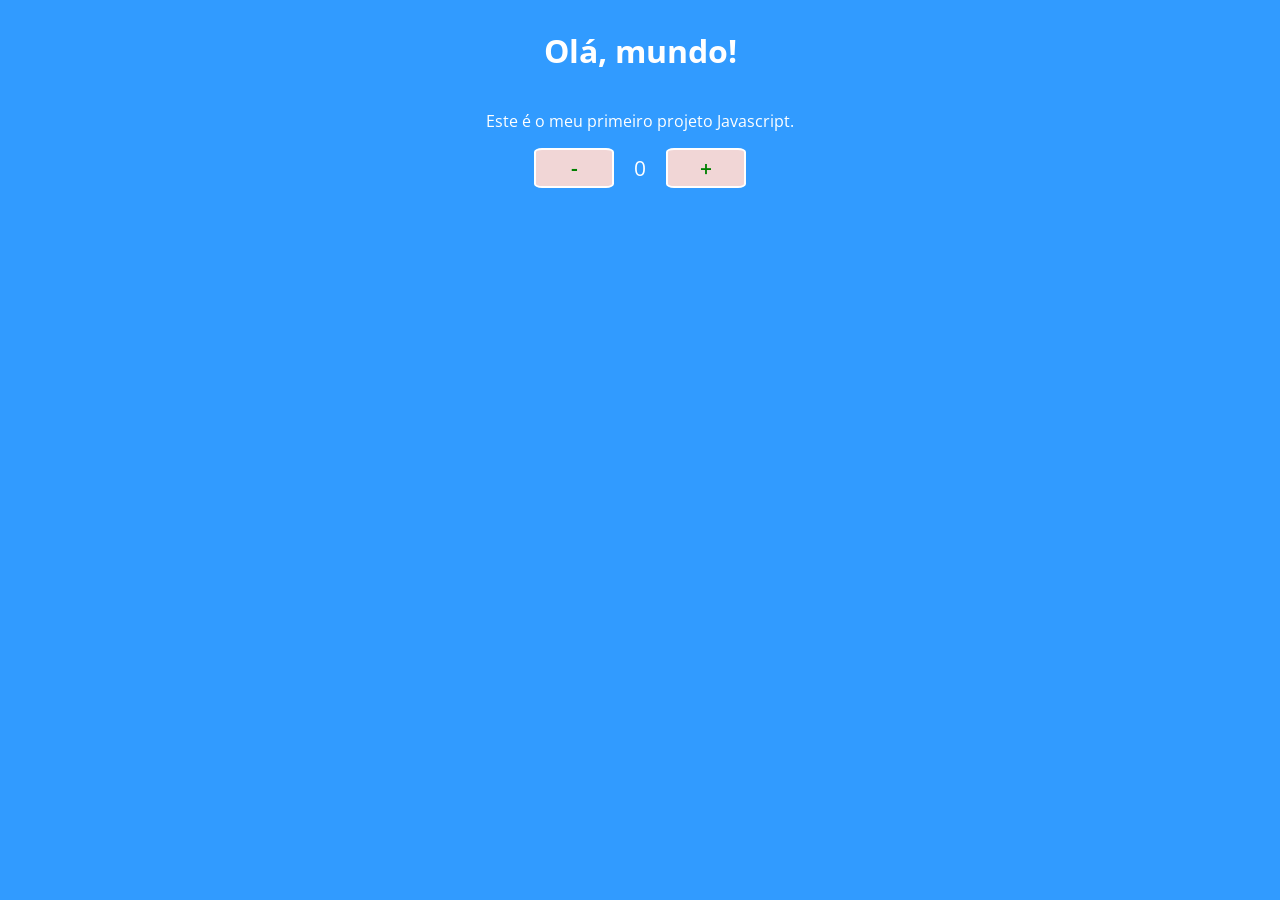
<file: contador-js/index.html>
<!DOCTYPE html>
<html lang="en">
<head>
    <meta charset="UTF-8">
    <meta name="viewport" content="width=device-width, initial-scale=1.0">
    <link rel="stylesheet" href="assets/css/style.css">
    <title>Contador</title>
</head>
<body>
    <h1>Olá, mundo!</h1>
    <p>Este é o meu primeiro projeto Javascript.</p>
    <div id="counter">
        <button name="subtrair" onclick="decrement()">-</button>
        <span id="currentNumber">0</span>
        <button name="adicionar" onclick="increment()">+</button>
    </div>
    <script src="assets/js/scripts.js"></script>
</body>
</html>
</file>
<file: contador-js/assets/css/style.css>
@import url('https://fonts.googleapis.com/css2?family=Open+Sans:wght@300;600&display=swap');

* {
    font-family: 'Open Sans', sans-serif;
    color: white;
}

body {
    display: flex;
    align-items: center;
    justify-content: center;
    flex-direction: column;
    background-color: rgb(49, 155, 255);
    
}

button {
    height: 40px;
    width: 80px;
    border-radius: 10%;
    border: 2px solid white;
    background-color: rgb(241, 214, 214);
    color: green;
    font-size: 16pt;
    font-weight: 600;
    text-align: center;
}

#counter {
    display: flex;
    
}

#currentNumber {
    display: flex;
    align-items: center;
    margin: 0 20px;
    font-size: 16pt;
}
</file>
